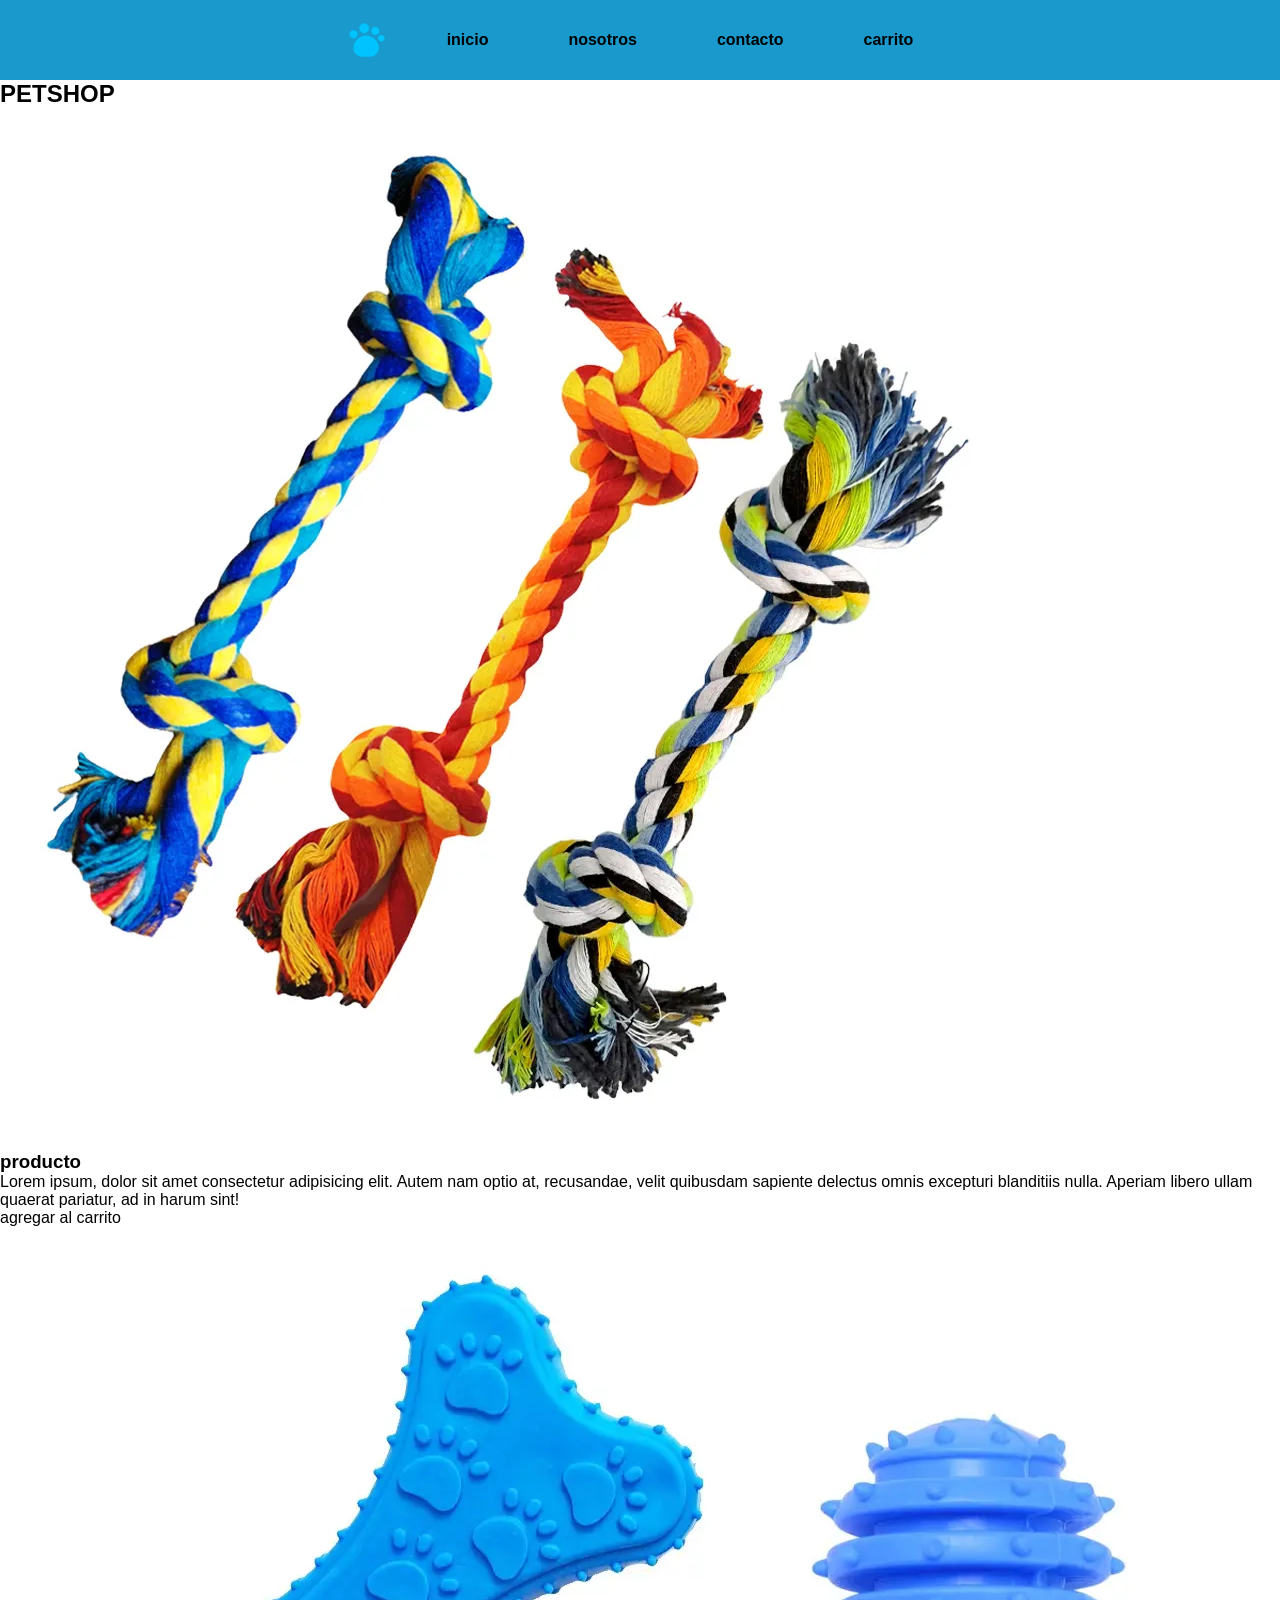
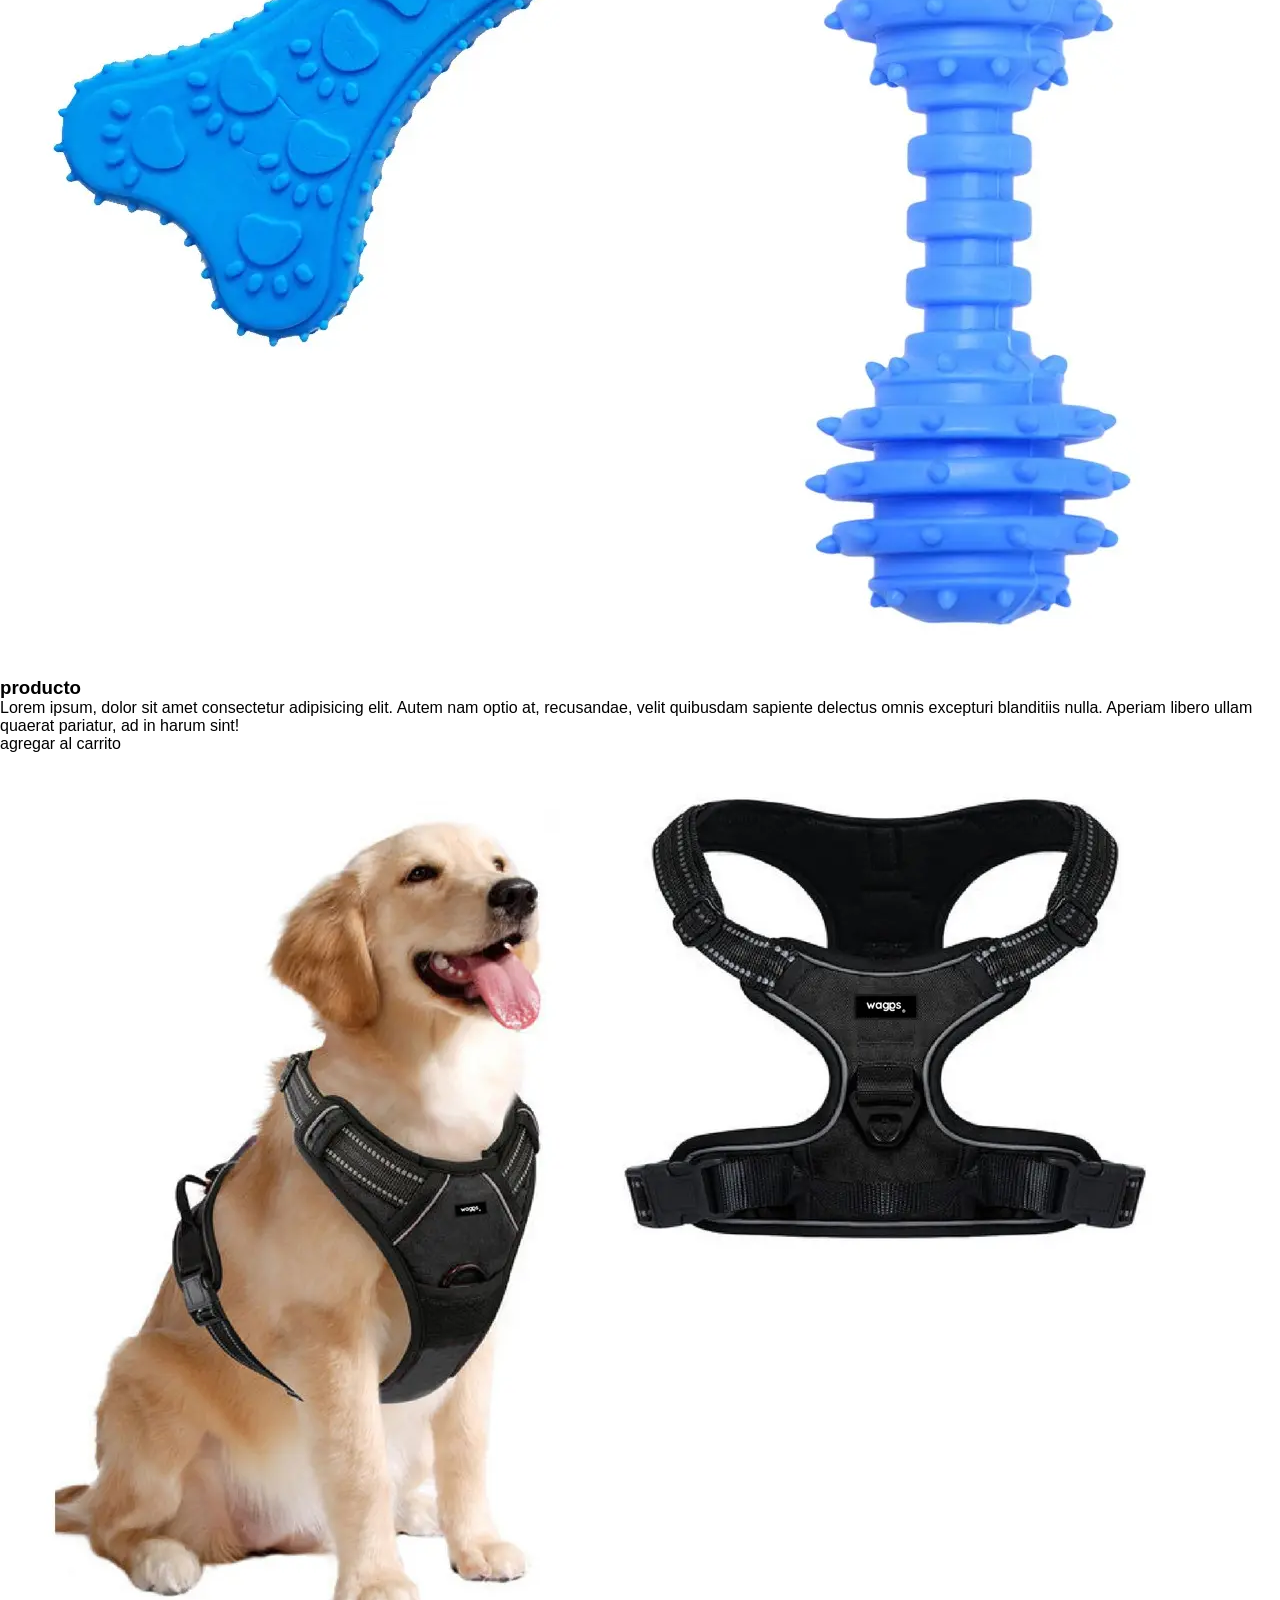
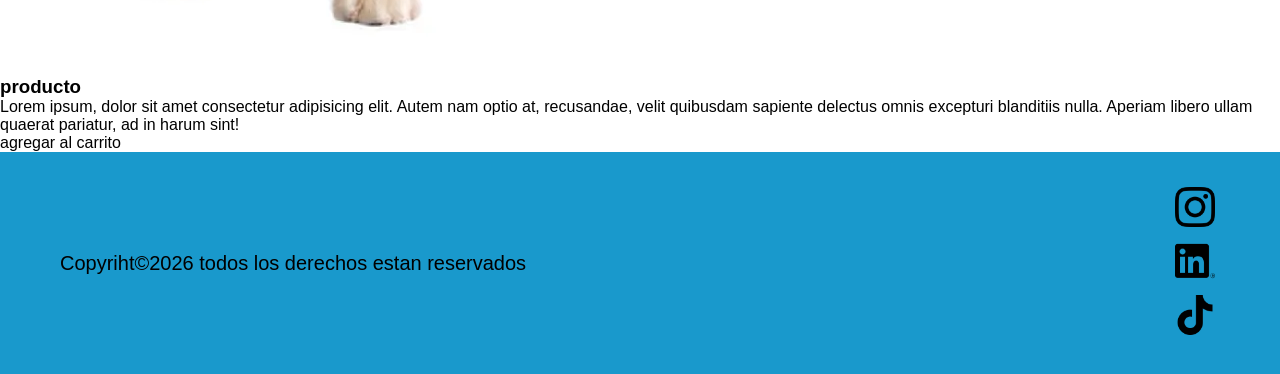
<file: carrito-compras-tp/index.html>
<!DOCTYPE html>
<html lang="en">
<head>
    <meta charset="UTF-8">
    <meta name="viewport" content="width=device-width, initial-scale=1.0">
    <link rel="stylesheet" href="css/style.css">
    <link rel="icon" href="assets/images/logo.png">
    <title>index</title>
</head>
<body>

    <header class="header">
        <nav class="nav">
            <img class="nav__logo" src="assets/images/logo.png" alt="logo">
            <a class="nav__link" href="#">inicio</a>
            <a class="nav__link" href="#">nosotros</a>
            <a class="nav__link" href="#">contacto</a>
            <a class="nav__link" href="#">carrito</a>
        </nav>
    </header>

    <main class="main">

        <section conatiner>
            <h1 class="titulo">PETSHOP</h1>
        </section>

        <section class="container">

            <div class="card">
                <figure>
                    <img class="card__fotos" src="assets/images/juguete-1.webp" alt="">
                </figure>
                <div class="card__contenido">
                    <h3 class="card__titulo">producto</h3>
                    <p class="card__texto">Lorem ipsum, dolor sit amet consectetur adipisicing elit. Autem nam optio at, recusandae, velit quibusdam sapiente delectus omnis excepturi blanditiis nulla. Aperiam libero ullam quaerat pariatur, ad in harum sint!</p>
                    <a class="card__link" href="#">agregar al carrito</a>
                </div>
            </div>

             <div class="card">
                <figure>
                    <img class="fotos" src="assets/images/juguete-2.webp" alt="">
                </figure>
                <div class="contenido">
                    <h3>producto</h3>
                    <p>Lorem ipsum, dolor sit amet consectetur adipisicing elit. Autem nam optio at, recusandae, velit quibusdam sapiente delectus omnis excepturi blanditiis nulla. Aperiam libero ullam quaerat pariatur, ad in harum sint!</p>
                    <a href="#">agregar al carrito</a>
                </div>
            </div>

             <div class="card">
                <figure>
                    <img class="fotos" src="assets/images/juguete-3.webp" alt="">
                </figure>
                <div class="contenido">
                    <h3>producto</h3>
                    <p>Lorem ipsum, dolor sit amet consectetur adipisicing elit. Autem nam optio at, recusandae, velit quibusdam sapiente delectus omnis excepturi blanditiis nulla. Aperiam libero ullam quaerat pariatur, ad in harum sint!</p>
                    <a href="#">agregar al carrito</a>
                </div>
            </div>

        </section>

       

    </main>

    <footer class="footer">
         <p class="footer__copyright">Copyriht©2026 todos los derechos estan reservados</p>
    <div class="footer__social">
        <a class="footer__social-link" href="#">
            <img class="footer__social-icon" src="assets/images/instagram.png" alt="instagram">
        </a>
        <a class="footer__social-link" href="#">
            <img class="footer__social-icon" src="assets/images/linkedin.png" alt="linkedin">
        </a>
        <a class="footer__social-link" href="#">
            <img class="footer__social-icon" src="assets/images/tik-tok.png" alt="Tiktok">
        </a>
    </div>    

    </footer>
    
</body>
</html>
</file>
<file: carrito-compras-tp/css/style.css>
/* ===== Variables ===== */
:root {
  --color-primario: #1999cc;
  --color-texto: #000;
  --color-fondo: #ffffff;
  --fuente-base: 'Segoe UI', sans-serif;
}


/* ===== Reset / Base ===== */
*{
    margin: 0;padding: 0;
    box-sizing: border-box;
    body { font-family: var(--fuente-base); color: var(--color-texto); }
    a { text-decoration: none; color: inherit; } /* inherit hace que un elemento adopta exactamente el color de texto de su elemento padre*/



}


/* ===== Header / Nav ===== */

.nav{
    display: flex; /*para que todos los elemnos se ordenen en horizontal*/
    justify-content: center;/* Centra los hijos */
    height: 60px;
    align-items: center;
    background-color: var(--color-primario);
    padding: 40px;

}
.nav__logo{
    width: 40px;
    height: 40px;
    margin: 5px 20px;;
    transition: 0.1s;

}
.nav__logo:hover{
    transform: scale(1.5);
}

.nav__link{
    font-weight: bold;
    margin: 20px;
    padding: 20px;
    text-align: center;
    align-items: center;
    transition: 0.3s;
}
.nav__link:hover{
    transform: scale(1.2);
}





/* ===== Cards de producto ===== */





/* ===== Footer ===== */


.footer{
    background-color: var(--color-primario);
    display: flex;
    justify-content: space-between; /* Distribuye los elementos hijos de un contenedor flexible de forma equitativa */
    align-items: center;            /* centrados verticalmente */
    width: 100%;
    padding: 30px 60px;
}
.footer__copyright{
    font-size: 20px;
    font-family: Arial, Helvetica, sans-serif;
}
.footer__social{
    display: flex;
    flex-direction: column;  
    align-items: center;
}
.footer__social-icon{
    width: 40px;
    height: 40px;
    margin: 5px;
    transition: 0.2s;
}
.footer__social-icon:hover{
    transform: scale(1.2);
}
</file>
